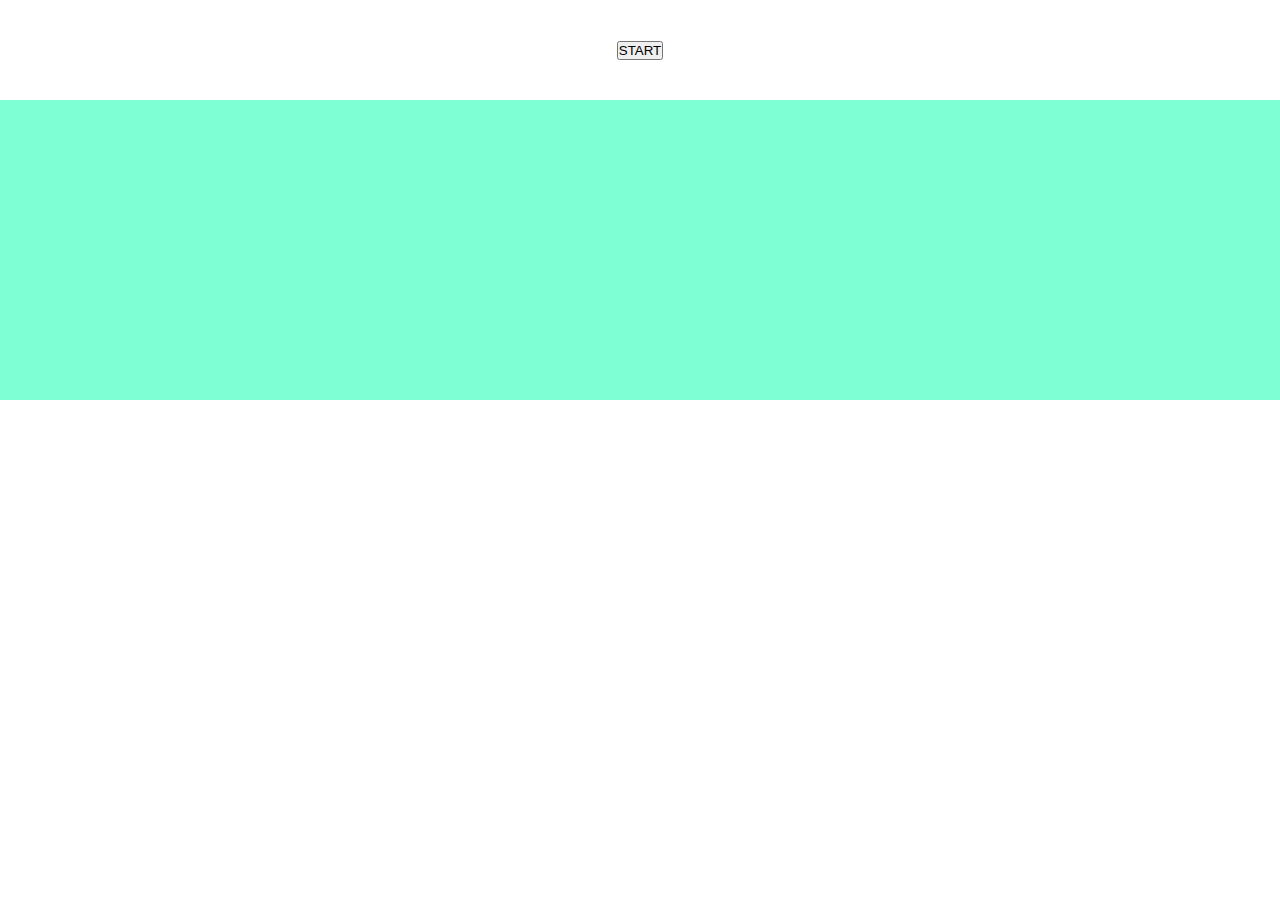
<file: index.html>
<!DOCTYPE html>
<html lang="en">
<head>
    <meta charset="UTF-8">
    <meta http-equiv="X-UA-Compatible" content="IE=edge">
    <meta name="viewport" content="width=device-width, initial-scale=1.0">

    <!-- CSS -->
    <link rel="stylesheet" href="css/style.css">

    <title>Campo Minato grid</title>
</head>

<body>
    
    <header>
        <button id="startGame">
            START
        </button>
    </header>

    <div id="container">
        <div id="grid" class="hide">
        </div>
    </div>

    <!-- JAVASCRIPT -->
    <script type="text/javascript" src="js/main.js"></script>
</body>
</html>
</file>
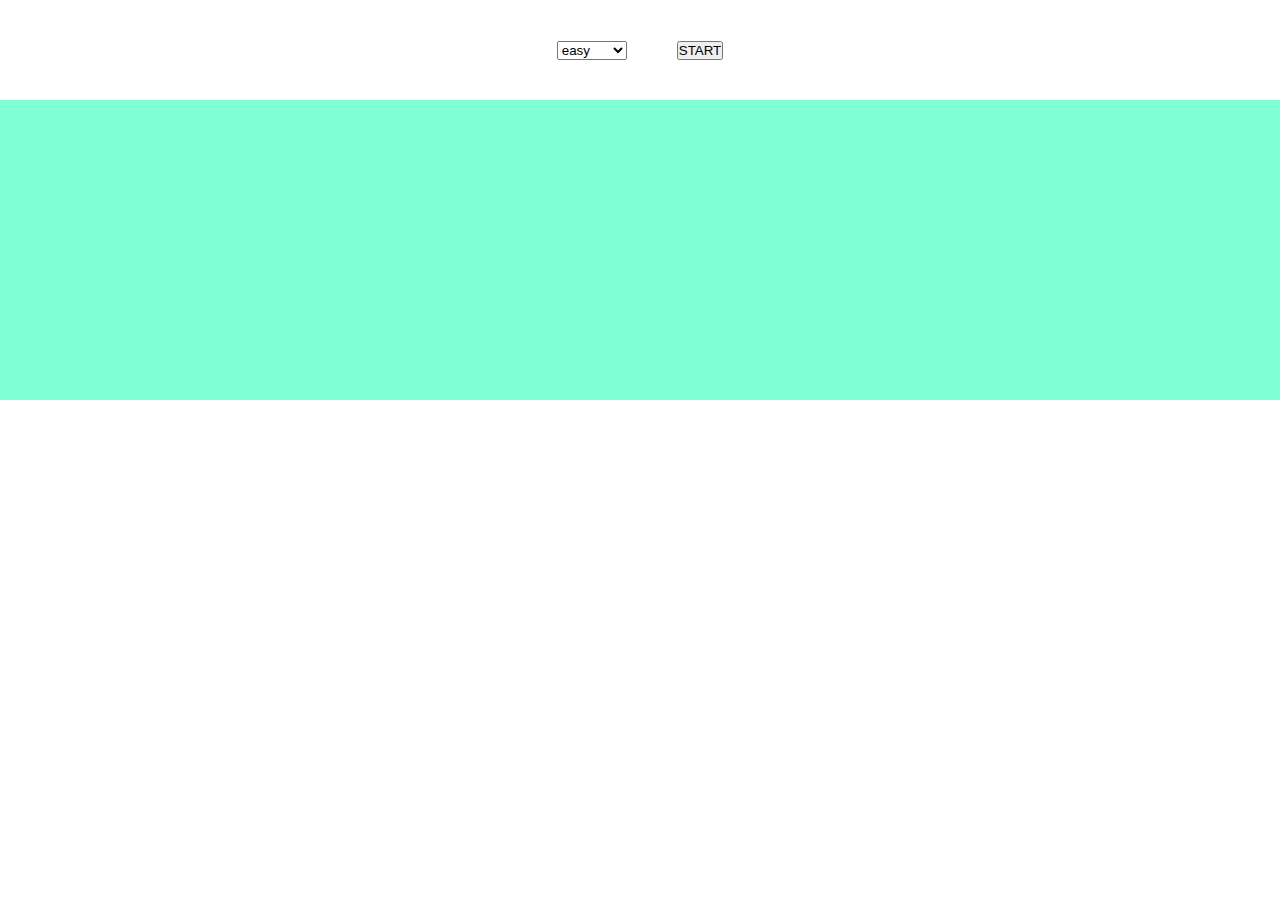
<file: Bonus/index.html>
<!DOCTYPE html>
<html lang="en">
<head>
    <meta charset="UTF-8">
    <meta http-equiv="X-UA-Compatible" content="IE=edge">
    <meta name="viewport" content="width=device-width, initial-scale=1.0">

    <!-- CSS -->
    <link rel="stylesheet" href="css/style.css">

    <title>Campo Minato grid</title>
</head>

<body>
    
    <header>
        <!-- select difficulty level -->
        <select name="diffLevel" id="diffLevel">
            <option value="1">easy</option>
            <option value="2">medium</option>
            <option value="3">hard</option>
        </select>

        <!-- start the game -->
        <button id="startGame">
            START
        </button>
    </header>

    <div id="container">
        <div id="grid" class="hide">
        </div>
    </div>

    <!-- JAVASCRIPT -->
    <script type="text/javascript" src="js/main.js"></script>
</body>
</html>
</file>
<file: css/style.css>
/*****************************
    GENERAL
******************************/
* {
    margin: 0; 
    padding: 0;
    box-sizing: border-box;
}

/*****************************
    UTILITIES
******************************/
.square {
    float: left;
    width: calc(100% / 10);
    height: calc(100% / 10);
    border: solid 1px black;
    cursor: pointer;
    display: flex;
    justify-content: center;
    align-items: center;
}

.hide {
    display: none;
}

.show {
    display: block;
}

.blue_bg {
    background-color: cornflowerblue;
    color: #fff;
}

/*****************************
    STRUCTURE
******************************/
header,
#container {
    padding: 10px;
    min-height: 100px;
    display: flex;
    justify-content: center;
    align-items: center;
}

#container {
    background-color: aquamarine;
    min-height: 300px;

}

#grid {
    width: 70%;
    max-width: 900px;
    aspect-ratio: 1/1;
    border: solid 1px;
}

/*****************************
    DEBUG
******************************/
</file>
<file: Bonus/css/style.css>
/*****************************
    GENERAL
******************************/
* {
    margin: 0; 
    padding: 0;
    box-sizing: border-box;
}

/*****************************
    UTILITIES
******************************/
.square {
    float: left;
    /* width: calc(100% / 10); */
    /* height: calc(100% / 10); */
    aspect-ratio: 1/1;
    border: solid 1px black;
    cursor: pointer;
    display: flex;
    justify-content: center;
    align-items: center;
}

.hide {
    display: none;
}

.show {
    display: block;
}

.blue_bg {
    background-color: cornflowerblue;
    color: #fff;
}

/*****************************
    STRUCTURE
******************************/
header,
#container {
    padding: 10px;
    min-height: 100px;
    display: flex;
    justify-content: center;
    align-items: center;
    gap: 50px;
}


#container {
    background-color: aquamarine;
    min-height: 300px;

}

#grid {
    width: 70%;
    max-width: 900px;
    aspect-ratio: 1/1;
    /* border: solid 1px; */
}

/*****************************
    DEBUG
******************************/
</file>
